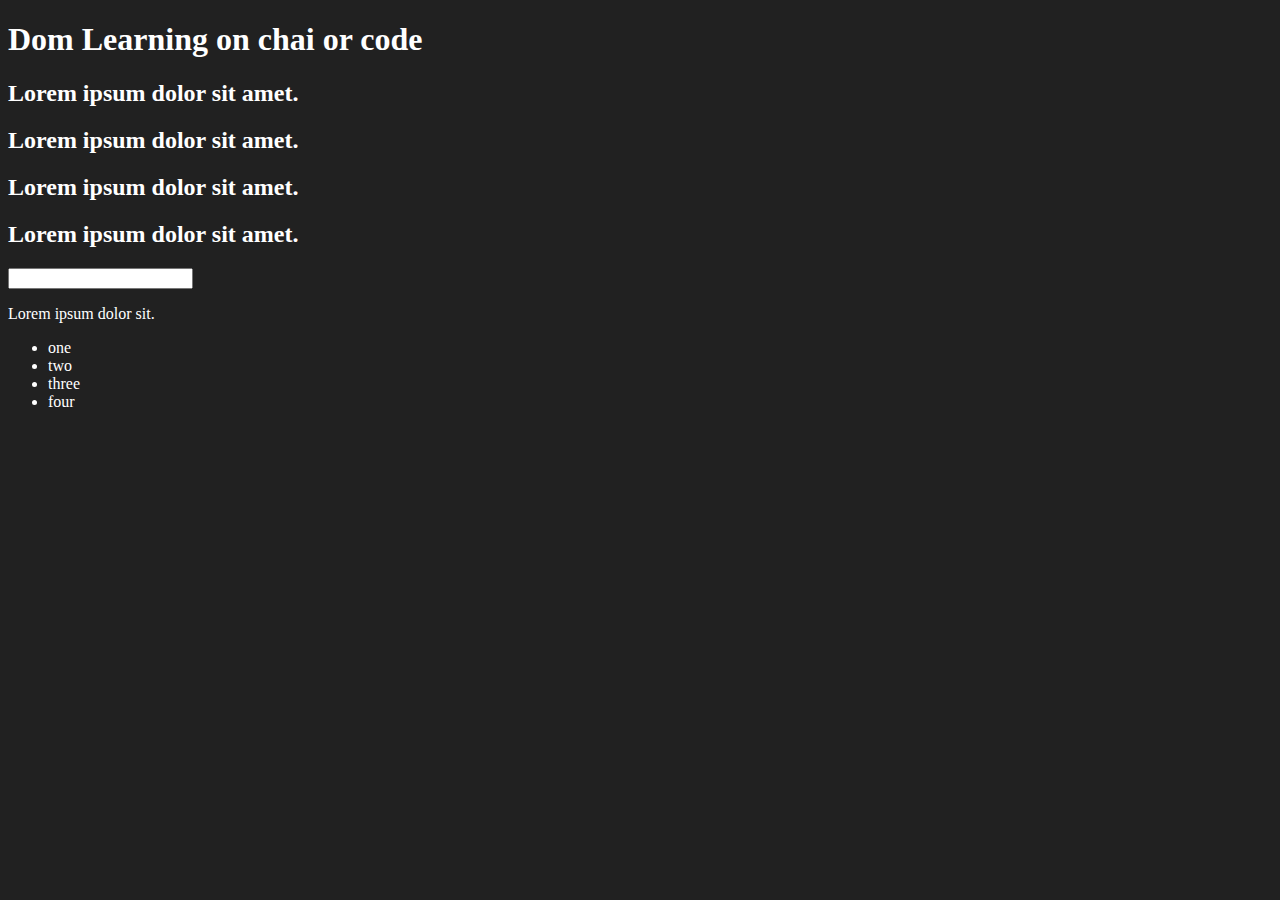
<file: 05_DOM/index.html>
<!DOCTYPE html>
<html lang="en">
  <head>
    <meta charset="UTF-8" />
    <meta name="viewport" content="width=device-width, initial-scale=1.0" />
    <title>DOM Learning</title>
    <style>
      .bg-black {
        background-color: #212121;
        color: #fff;
      }
    </style>
  </head>
  <body class="bg-black">
    <div>
      <h1 id="title" class="heading">
        Dom Learning on chai or code
        <span style="display: none">test text</span>
      </h1>
      <h2>Lorem ipsum dolor sit amet.</h2>
      <h2>Lorem ipsum dolor sit amet.</h2>
      <h2>Lorem ipsum dolor sit amet.</h2>
      <h2>Lorem ipsum dolor sit amet.</h2>
      <input type="password" />
      <p>Lorem ipsum dolor sit.</p>
      <ul>
        <li class="list-item">one</li>
        <li class="list-item">two</li>
        <li class="list-item">three</li>
        <li class="list-item">four</li>
      </ul>
    </div>
  </body>
</html>
</file>
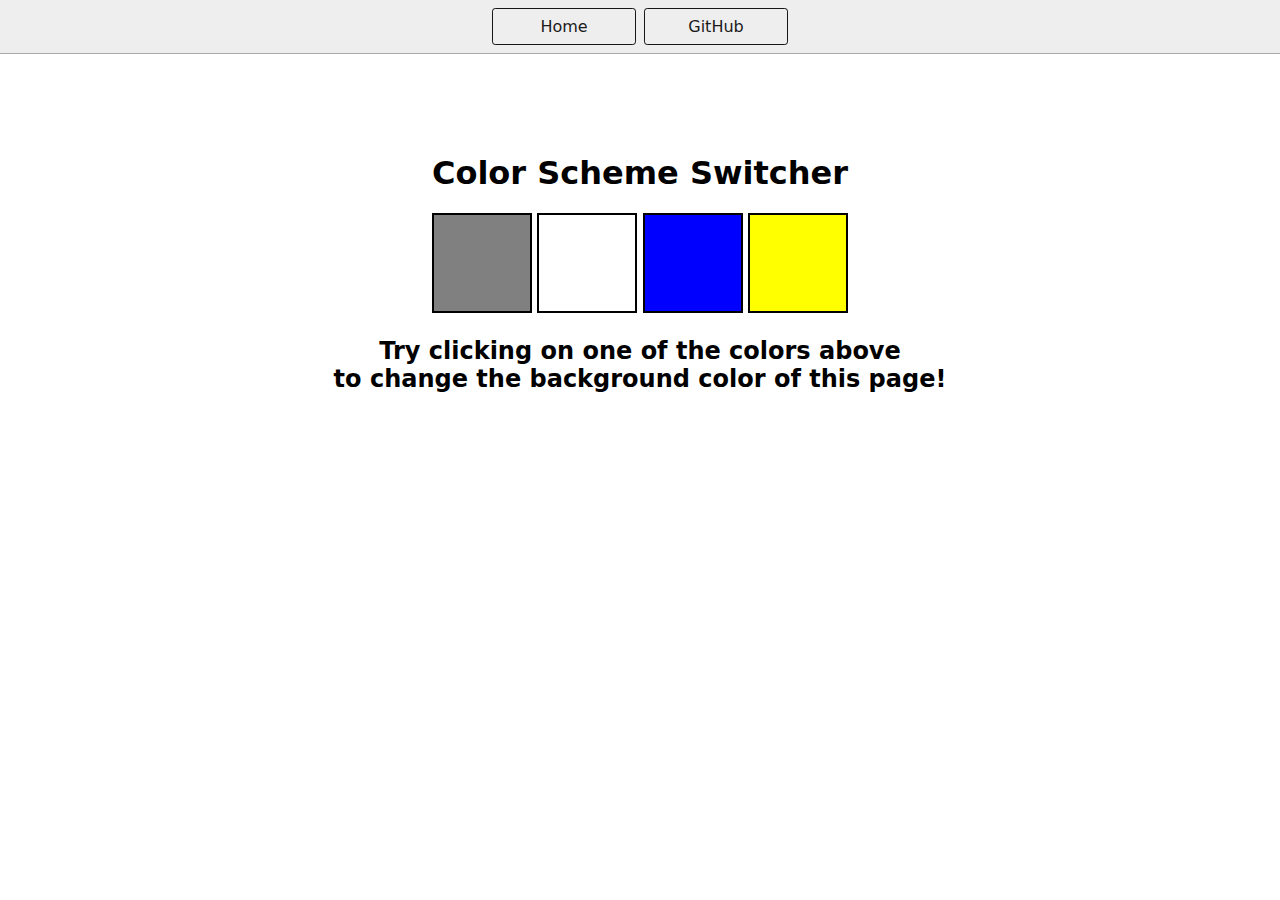
<file: 06_projects/color-changer/index.html>
<!DOCTYPE html>
<html lang="en">
  <head>
    <meta charset="UTF-8" />
    <meta name="viewport" content="width=device-width, initial-scale=1.0" />
    <meta http-equiv="X-UA-Compatible" content="ie=edge" />
    <link rel="stylesheet" href="style.css" />
    <link rel="stylesheet" href="../style.css" />
    <title>JavaScript Background Color Switcher</title>
  </head>
  <body>
    <nav>
      <a href="/" aria-current="page">Home</a>
      <a target="_blank" href="https://github.com/asadaliasim">GitHub</a>
    </nav>
    <div class="canvas">
      <h1>Color Scheme Switcher</h1>
      <span class="button" id="grey"></span>
      <span class="button" id="white"></span>
      <span class="button" id="blue"></span>
      <span class="button" id="yellow"></span>
      <h2>
        Try clicking on one of the colors above
        <span>to change the background color of this page!</span>
      </h2>
    </div>
    <script src="script.js"></script>
  </body>
</html>
</file>
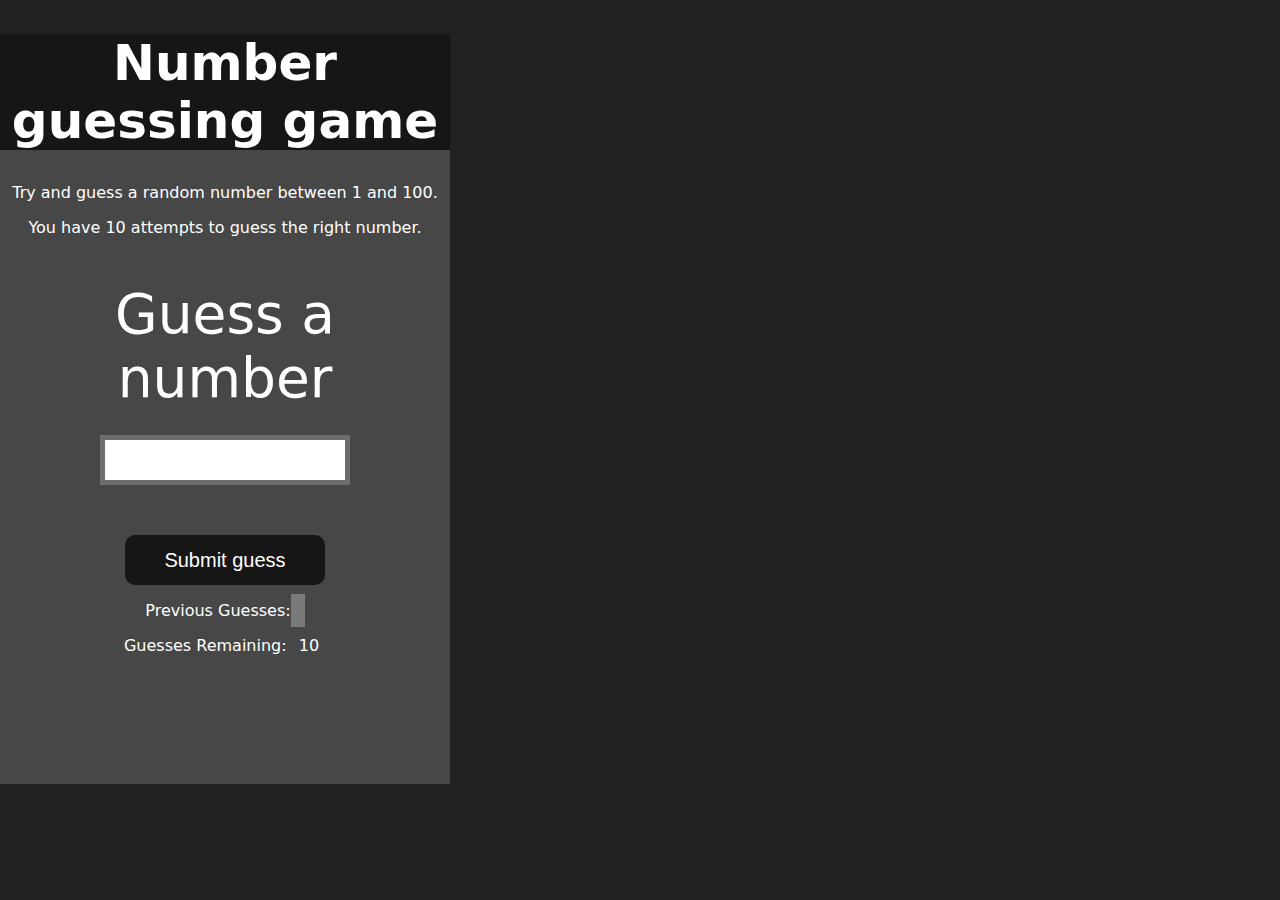
<file: 06_projects/guess_the_number/index.html>
<!DOCTYPE html>
<html lang="en">
<head>
    <meta charset="UTF-8">
    <meta name="viewport" content="width=device-width, initial-scale=1.0">
    <meta http-equiv="X-UA-Compatible" content="ie=edge">
    <title>Number Guessing Game</title>
    <link rel="stylesheet" href="style.css">
    <link rel="stylesheet" href="../style.css">
</head>
<body style="background-color:#212121; color:#fff;">

    
    <div id="wrapper">
      <h1>Number guessing game</h1>
    <p>Try and guess a random number between 1 and 100.</p>
    <p>You have 10 attempts to guess the right number.</p>
    </br>
        <form class="form">
            <label2 for="guessField" id="guess">Guess a number</label>
            <input type="text" id="guessField" class="guessField">
            <input type="submit" id="subt" value="Submit guess" class="guessSubmit">
        </form>

        <div class="resultParas">
            <p >Previous Guesses: <span class="guesses"></span></p>
            <p >Guesses Remaining: <span class="lastResult">10</span></p>
            <p class="lowOrHi"></p>
        </div>
    </div>
    <script src="script.js"></script>
</body>
</html>
</file>
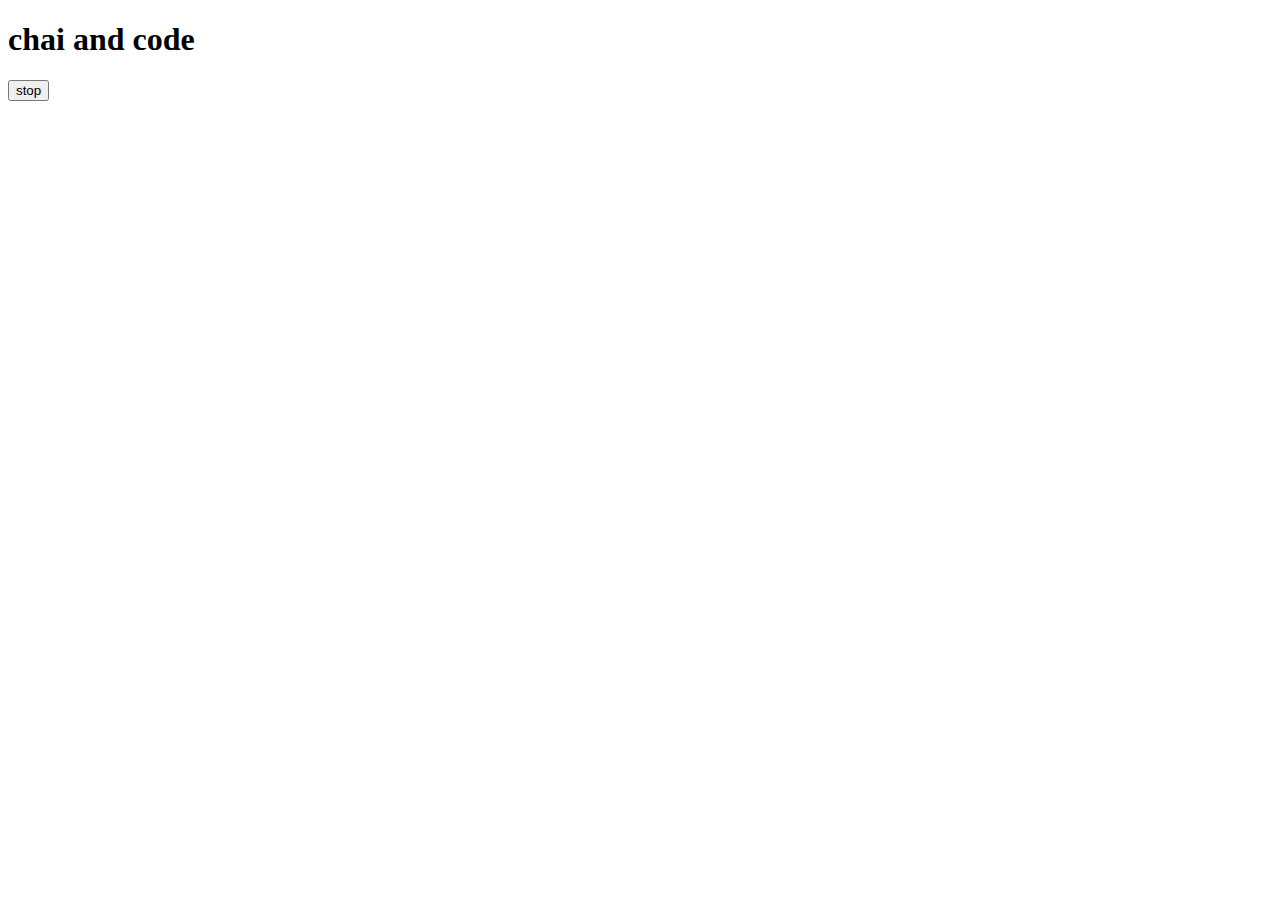
<file: 07_events/project.html>
<!DOCTYPE html>
<html lang="en">
  <head>
    <meta charset="UTF-8" />
    <meta name="viewport" content="width=device-width, initial-scale=1.0" />
    <title>Project</title>
  </head>
  <body>
    <h1>chai and code</h1>
    <button id="stop">stop</button>
  </body>
  <script>
    const sayName = () => {
      console.log('Asad');
    };
    const changeText = function () {
      document.querySelector('h1').innerHTML = `JS practice`;
    };
    const changeMe = setTimeout(changeText, 2000);
    // clearTimeout(changeMe);
    document.querySelector('#stop').addEventListener('click', function () {
      clearTimeout(changeMe);
      console.log('Stopped');
    });
  </script>
</html>
</file>
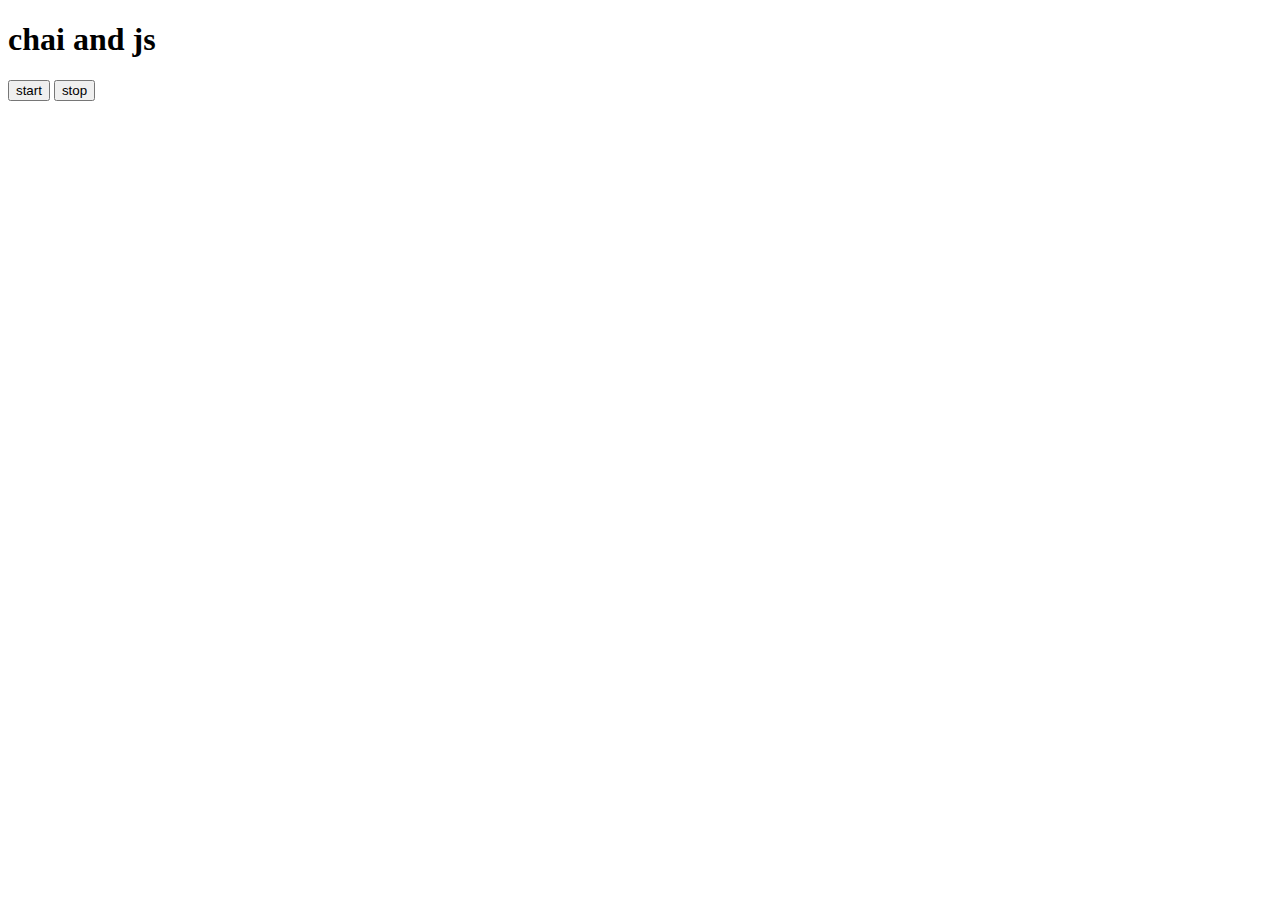
<file: 07_events/project1.html>
<!DOCTYPE html>
<html lang="en">
  <head>
    <meta charset="UTF-8" />
    <meta name="viewport" content="width=device-width, initial-scale=1.0" />
    <title>Project</title>
  </head>
  <body>
    <h1>chai and js</h1>
    <button id="start">start</button>
    <button id="stop">stop</button>
  </body>
  <script>
    const sayDate = function (str) {
      let date = new Date();
      date = date.toLocaleTimeString();
      console.log(`${str} Asad`, date);
    };

    let intervalId;
    document.querySelector('#start').addEventListener('click', () => {
      intervalId = setInterval(sayDate, 1000, 'Hi');
    });

    document.querySelector('#stop').addEventListener('click', () => {
      clearInterval(intervalId);
    });
  </script>
</html>
</file>
<file: 06_projects/color-changer/style.css>
html {
  margin: 0;
}

span {
  display: block;
}
.canvas {
  margin: 100px auto 100px;
  width: 80%;
  text-align: center;
}

.button {
  width: 100px;
  height: 100px;
  border: solid black 2px;
  display: inline-block;
}

#grey {
  background: grey;
}

#white {
  background: white;
}
#blue {
  background: blue;
}
#yellow {
  background: yellow;
}
</file>
<file: 06_projects/style.css>
* {
  box-sizing: border-box;
}

body {
  margin: 0;
  font-family: system-ui, sans-serif;
  color: black;
  background-color: white;
}

nav {
  display: flex;
  flex-wrap: wrap;
  align-items: center;
  justify-content: center;
  padding: 0.5rem;
  gap: 0.5rem;
  border-bottom: solid 1px #aaa;
  background-color: #eee;
}

nav a {
  display: inline-block;
  min-width: 9rem;
  padding: 0.5rem;
  border-radius: 0.2rem;
  border: solid 1px rgb(22, 22, 22);
  text-align: center;
  text-decoration: none;
  color: #1b1b1b;
}
</file>
<file: 06_projects/guess_the_number/style.css>
html {
  font-family: sans-serif;
}

body {
  width: 300px;
  max-width: 750px;
  min-width: 480px;
  margin: 0 auto;
  background-color: #212121;
}

.lastResult {
  color: white;
  padding: 7px;
}

.guesses {
  color: white;
  padding: 7px;
}

button {
  background-color: #141414;
  color: #fff;
  width: 250px;
  height: 50px;
  border-radius: 25px;
  font-size: 30px;
  border-style: none;
  margin-top: 30px;
  /* margin-left: 50px; */
}

#subt {
  background-color: #161616;
  color: #ffffff;
  width: 200px;
  height: 50px;
  border-radius: 10px;
  font-size: 20px;
  border-style: none;
  margin-top: 50px;
  /* margin-left: 75px; */
}

#guessField {
  color: #000;
  width: 250px;
  height: 50px;
  font-size: 30px;
  border-style: none;
  margin-top: 25px;

  /* margin-left: 50px; */
  border: 5px solid #6c6d6d;
  text-align: center;
}

#guess {
  font-size: 55px;
  /* margin-left: 90px; */
  margin-top: 120px;
  color: #fff;
}

.guesses {
  background-color: #7a7a7a;
}

#wrapper {
  box-sizing: border-box;
  text-align: center;
  width: 450px;
  height: 750px;
  background-color: #474747;
  color: #fff;
  font-size: 25px;
}

h1 {
  background-color: #161616;

  color: #fff;
  text-align: center;
}

p {
  font-size: 16px;
  text-align: center;
}
</file>
